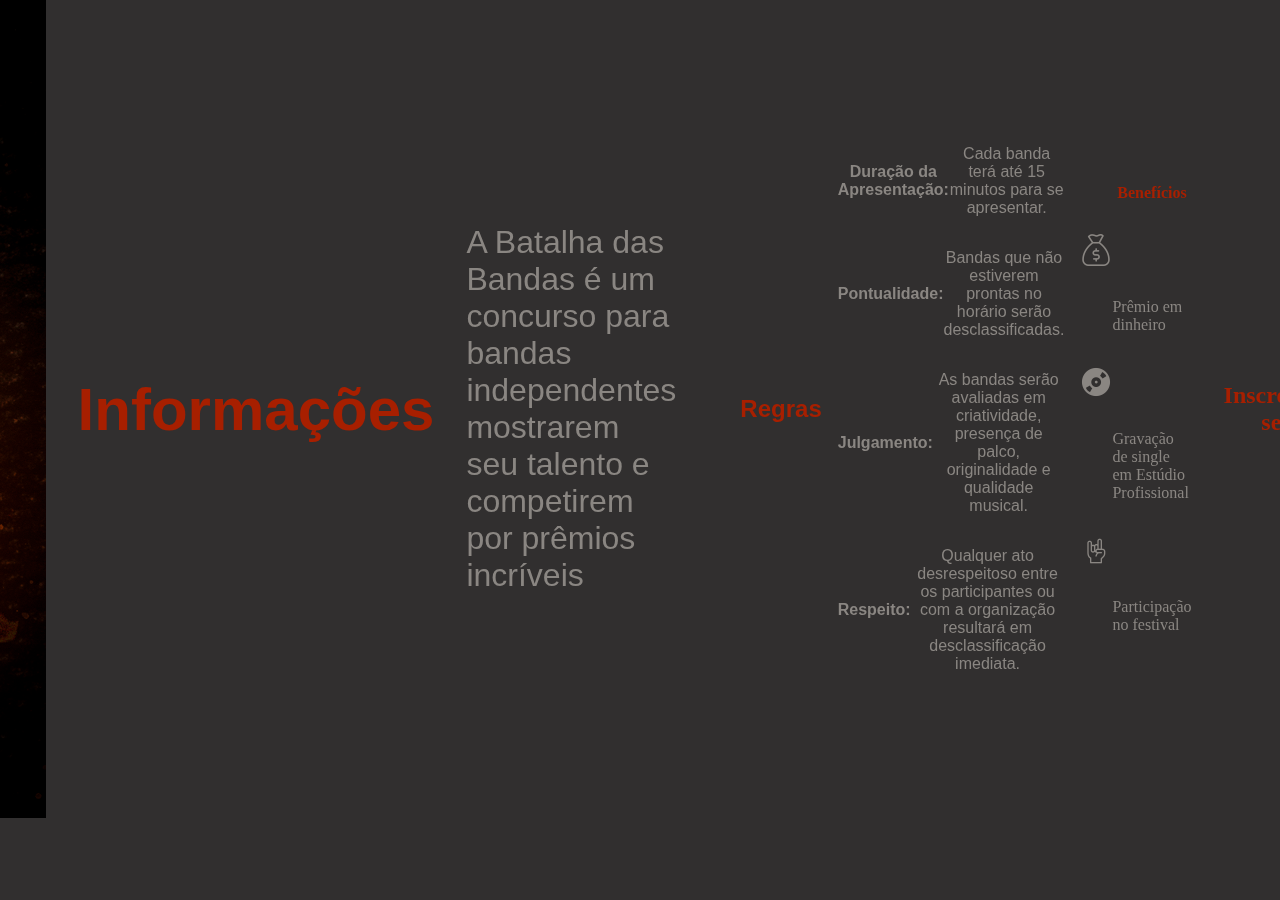
<file: index.html>
<!DOCTYPE html>
<html lang="pt-br">

<head>
    <meta charset="UTF-8">
    <meta name="viewport" content="width" device-width, initial-scale=1.0">
    <title>Batalha de Bandas</title>
    <link rel="stylesheet" href="style.css">
</head>

<body>
    <header>
        <a class="info">Informações</a>
        <a class="Ingressos">Ingressos</a>
        <a class="inscrever">Inscrever-se</a>

    </header>
    <div>
        <img class="banner" src="Assets/Images/banner-correto.png" alt="Cartaz do Evento">
        <h1>Prove que sua banda é a <strong>melhor</strong> e conquiste o palco principal do <strong> Rock Festival
                2025</strong></h1>
    </div>
    <section>
    <div class="info">
        <h2>Informações</h2>
        <p class="informacao">A Batalha das Bandas é um concurso para bandas independentes mostrarem seu talento e
            competirem por prêmios incríveis</p>
        
    </div>
    <div class="regras">
        <h2>Regras</h2>
        <ul>
            <li>
                <p><strong>Duração da Apresentação:</strong> Cada banda terá até 15 minutos para se apresentar.</p>
            </li>
            <li>
                <p><strong>Pontualidade:</strong> Bandas que não estiverem prontas no horário serão desclassificadas.
                </p>
            </li>
            <li>
                <p><strong>Julgamento:</strong> As bandas serão avaliadas em criatividade, presença de palco,
                    originalidade e qualidade musical.</p>
            </li>
            <li>
                <p><strong>Respeito:</strong> Qualquer ato desrespeitoso entre os participantes ou com a organização
                    resultará em desclassificação imediata.</p>
            </li>
        </ul>
    </div>
    <div class="beneficio">
        <h2>Benefícios</h2>
        <div>
            <img src="Assets/Icone/bolsa-de-dinheiro.png" alt="Foto do Prêmio em Dinheiro">
            <p>Prêmio em dinheiro</p>
        </div>
        <div>
            <img src="Assets/Icone/vinil.png" alt="Foto do Prêmio - Disco">
            <p>Gravação de single em Estúdio Profissional</p>
        </div>
        <div>
            <img src="Assets/Icone/rock-and-roll.png" alt="Foto de mão fazendo símbolo do Rock">
            <p>Participação no festival</p>
        </div>
    </div>
    </section>
    <section class="formulario" id="formulario">
        <h2>Inscreva-se</h2>
        <form>
            <label>Nome da Banda:</label>
            <input type="text" placeholder="Examples of Rocks">
            <label>Integrantes e seus instrumentos:</label>
            <input type="text" placeholder="Exemplo - Baixista">
            <label>Gênero Musical:</label>
            <input type="text" placeholder="Hard Rock">
            <label>Email para contato:</label>
            <input type="text" name="email" placeholder="Ex:fulano@gmail.com">
            <label>Link para o vídeo de performance (Youtube/vídeo):</label>
            <input type="hyperlink" name="Link">
        </form>
    </section>
    <footer>
        <h2>Rock Festival 2025</h2>
        <p>Assis - SP</p>
    </footer>
</body>

</html>
</file>
<file: style.css>
* {
  margin: 0;
  padding: 0;
  box-sizing: border-box;
}

body {
  display: flex;
  flex-direction: row;
  background-color: #312F2F;
  align-items: center;
  justify-content: center;
  width: 100%;
  height: 100%;
}

header {
  background-color: #000;
  color: #fff;
  display: flex;
  flex-direction: row;
  align-items: center;
  justify-content: center;
  text-align: right;
  padding: 1.5rem;
  gap: 2rem;
  width: 90rem;
  height: 5rem;

}
header a.info{
  display: flex;
  flex-direction:column,
  color:#EAA247;
}
button.inscrever{
  display: flex;
  flex-direction: column;
  background-color: #A71F00;
  width: 5rem;
  height: 2.5rem;
  border-radius: 0.5rem;
  color: #fff;
  border-style: none;
  text-decoration: none;
  align-items: center;
  justify-content: center;
  align-content: center;
  padding: 2rem;
  font-size: 1rem;
}

img.banner {
  display: flex;
  width: 70rem;
  height: 50rem;
  align-items: center;
  justify-content: center;
  border: none;
  gap: 2rem;

}

h1 {
  display: flex;
  background-color: #000;
  color: #fff;
  font-size: 1rem;
  font-family: sans-serif;
  align-items: center;
  justify-content: center;
  text-align: center;
}

div.regras{
  display: flex;
  color: #A71F00;
  font-family: Caveat, sans-serif;
  text-align: left;
  justify-content: left;
  align-items: left;
}
div.regras p{
  display: flex;
  padding: 1rem;
  justify-content: center;
  text-align: center;
  align-items: center;
}
ul li{
  display: flex;
  list-style: none;
  align-items: center;
  justify-content: center;
  font-size: 2rem;
}

section {
  display: flex;
  background-color: #312F2F;
  align-items: center;
  justify-content: center;
  
}

section div.info {
  color: #A71F00;
  display: flex;
  font-family: Inter, sans-serif;
  font-size: 2.5rem;
  padding: 2rem;
  align-items: center;
  justify-content: center;
}
section div.info h2{
  display: flex;
}
p.informacao{
  display: flex;
  font-size: 2rem;
}

p {
  display: flex;
  color: #8A8682;
  font-size: 1rem;
  padding: 2rem;
  align-items: center;
  justify-content: center;
}
h2{
  display: flex;
  justify-content: center;
  align-items: center;
  text-align: center;
  color: #A71F00;
}
div.beneficio h2{
  display: flex;
  text-align: center;
  justify-content: center;
  padding: 2rem;
  gap: 2rem;
  font-size: 1rem;
}
div.beneficio img{
  display: flex;
  width: 2rem;
  height: 2rem;
  align-items: center;
  justify-content: center;
}
section formulario{
  display: flex;
  align-items: center;
  justify-content: center;
  background-color: #000;
}
form{
  color:#8A8682;
  display: flex;
  font-size: 1rem;
}
form label input{
  display: flex;
  width: 2rem;
  height: 0.5rem;
footer{
  display: flex;
  justify-content: center;
  align-items: center;
  background-color: #000;
  text-align: center;
  height: 5rem;
  width: auto;
}
</file>
